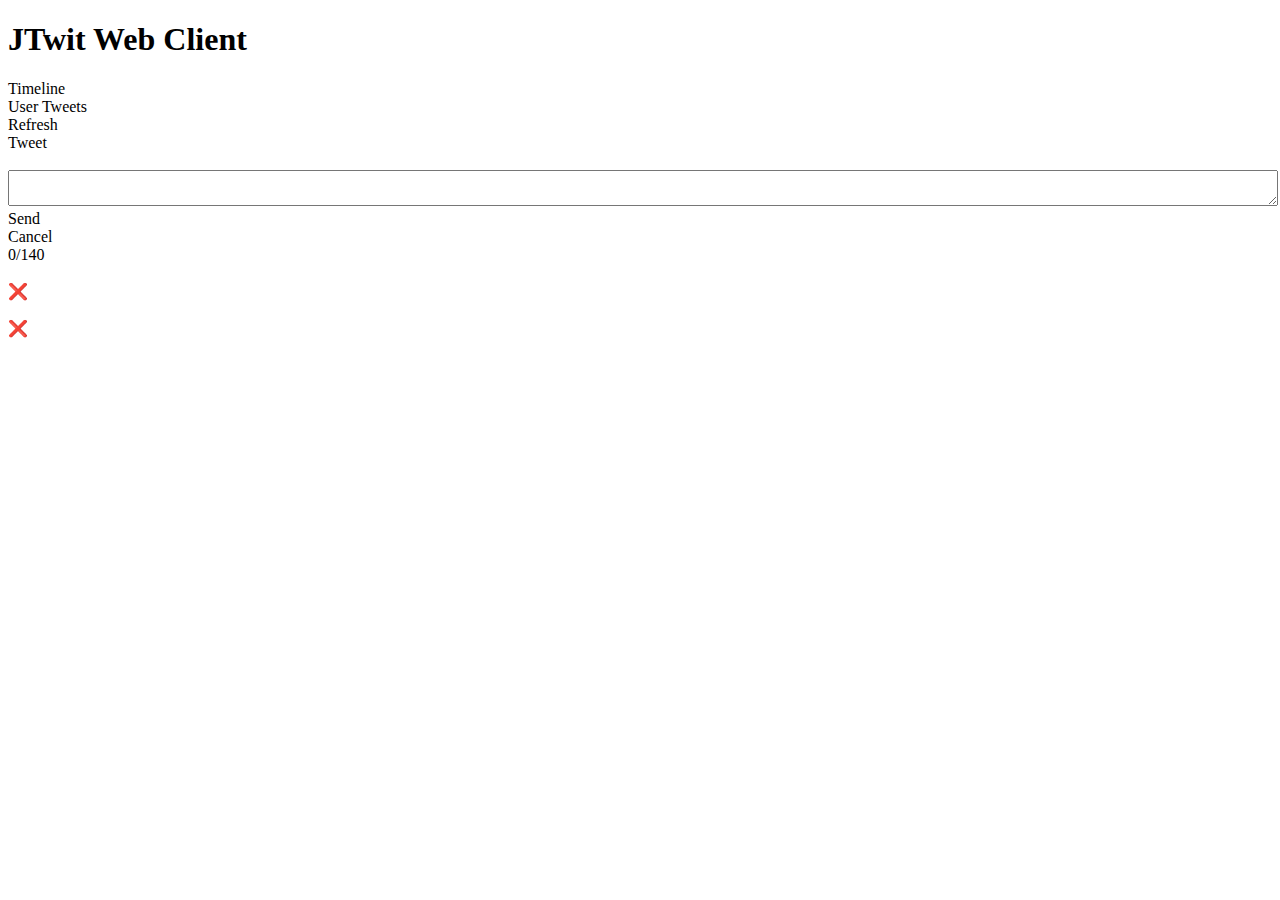
<file: src/main/resources/templates/twitter/home.html>
<!DOCTYPE HTML>
<html xmlns="http://www.w3.org/1999/xhtml"
	xmlns:th="http://www.thymeleaf.org">
<head>
<meta charset="utf-8" />
<meta http-equiv="Content-Type" content="text/html; charset=utf-8" />
<link rel="stylesheet" type="text/css" th:href="style.css" />
<script type="text/javascript" th:src="script.js"></script>
<title>JTwit Web Client Home</title>
</head>
<body>
	<div class="content">
		<header>
			<h1 class="headTitle">JTwit Web Client</h1>
		</header>
		<div class="back">
			<div class="menuBar">
				<div class="menuElement" onclick="showTimeline()">Timeline</div>
				<div class="menuElement" onclick="showUserTweets()">User
					Tweets</div>
				<div class="menuElement" onclick="refresh()">Refresh</div>
				<div class="tweetButton" onclick="tweetDialog()">Tweet</div>
			</div>
			<div class="tweetWindow" id="tweetWindow">
				<div class="tweet">
					<div class="profileImage">
						<img th:src="${user.userProfile.profileImageURL}" alt="" />
					</div>
					<div class="tweetBlock" style="width: 100%">
						<div class="uName" th:text="${user.userProfile.screenName}"></div>
						<div class="content">
							<textarea id="myTweet" style="width: 100%"
								onkeyup="countChars('myTweet','charCount');"
								onkeydown="countChars('myTweet','charCount');"
								onmouseout="countChars('myTweet','charCount');"></textarea>
						</div>
						<div class="actionRow">
							<div class="sendButton" onclick="sendTweet()">Send</div>
							<div class="sendButton" onclick="cancelTweet()">Cancel</div>
						</div>
					</div>
					<div class="charCount" id="charCount">0/140</div>
				</div>
			</div>
			<div class="userTweets" id="userTweets">
				<div class="tweet" th:each="tweet : ${user.userTimeline}">
					<div class="profileImage">
						<img th:src="${tweet.user.profileImageURL}" alt="" />
					</div>
					<div class="tweetBlock">
						<div class="uName" th:text="${tweet.user.screenName}"></div>
						<div class="content" th:text="${tweet.text}"
							th:href="'https://twitter.com/' + ${tweet.user.screenName}+ '/status/' + ${tweet.id}"
							onclick="openExternal(this)"></div>
						<div class="actionRow">
							<div class="retweet" th:unless="${tweet.retweeted}"
								th:onclick="'retweet(\'' + ${tweet.id} + '\',this);'"
								th:text="'🔃 '+${tweet.retweetCount}"></div>
							<div class="retweeted" th:if="${tweet.retweeted}"
								th:text="'🔃 '+${tweet.retweetCount}"></div>
							<div th:unless="${tweet.favorited}" class="like"
								th:onclick="'like(\'' + ${tweet.id} + '\',this);'"
								th:text="'♥ '+${tweet.favoriteCount}"></div>
							<div th:if="${tweet.favorited}" class="liked"
								th:onclick="'dislike(\'' + ${tweet.id} + '\',this);'"
								th:text="'♥ '+${tweet.favoriteCount}"></div>
							<div class="deleteTweet"
								th:onclick="'deleteTweet(\''+${tweet.id}+'\',this);'">❌</div>
						</div>
					</div>
				</div>
			</div>
			<div class="timeLine" id="timeLine">
				<div class="tweet" th:each="tweet : ${user.homeTimeline}">
					<div class="profileImage">
						<img th:src="${tweet.user.profileImageURL}" alt="" />
					</div>
					<div class="tweetBlock">
						<div class="uName" th:text="${tweet.user.screenName}"></div>
						<div class="content" th:text="${tweet.text}"
							th:href="'https://twitter.com/' + ${tweet.user.screenName}+ '/status/' + ${tweet.id}"
							onclick="openExternal(this)"></div>
						<div class="actionRow">
							<div class="retweet" th:unless="${tweet.retweeted}"
								th:onclick="'retweet(\'' + ${tweet.id} + '\',this);'"
								th:text="'🔃 '+${tweet.retweetCount}"></div>
							<div class="retweeted" th:if="${tweet.retweeted}"
								th:text="'🔃 '+${tweet.retweetCount}"></div>
							<div th:unless="${tweet.favorited}" class="like"
								th:onclick="'like(\'' + ${tweet.id} + '\',this);'"
								th:text="'♥ '+${tweet.favoriteCount}"></div>
							<div th:if="${tweet.favorited}" class="liked"
								th:onclick="'dislike(\'' + ${tweet.id} + '\',this);'"
								th:text="'♥ '+${tweet.favoriteCount}"></div>
							<div class="deleteTweet" th:if="${tweet.user.id eq user.userID}"
								th:onclick="'deleteTweet(\''+${tweet.id}+'\',this);'">❌</div>
						</div>
					</div>
				</div>
			</div>
		</div>
	</div>
</body>
</html>
</file>
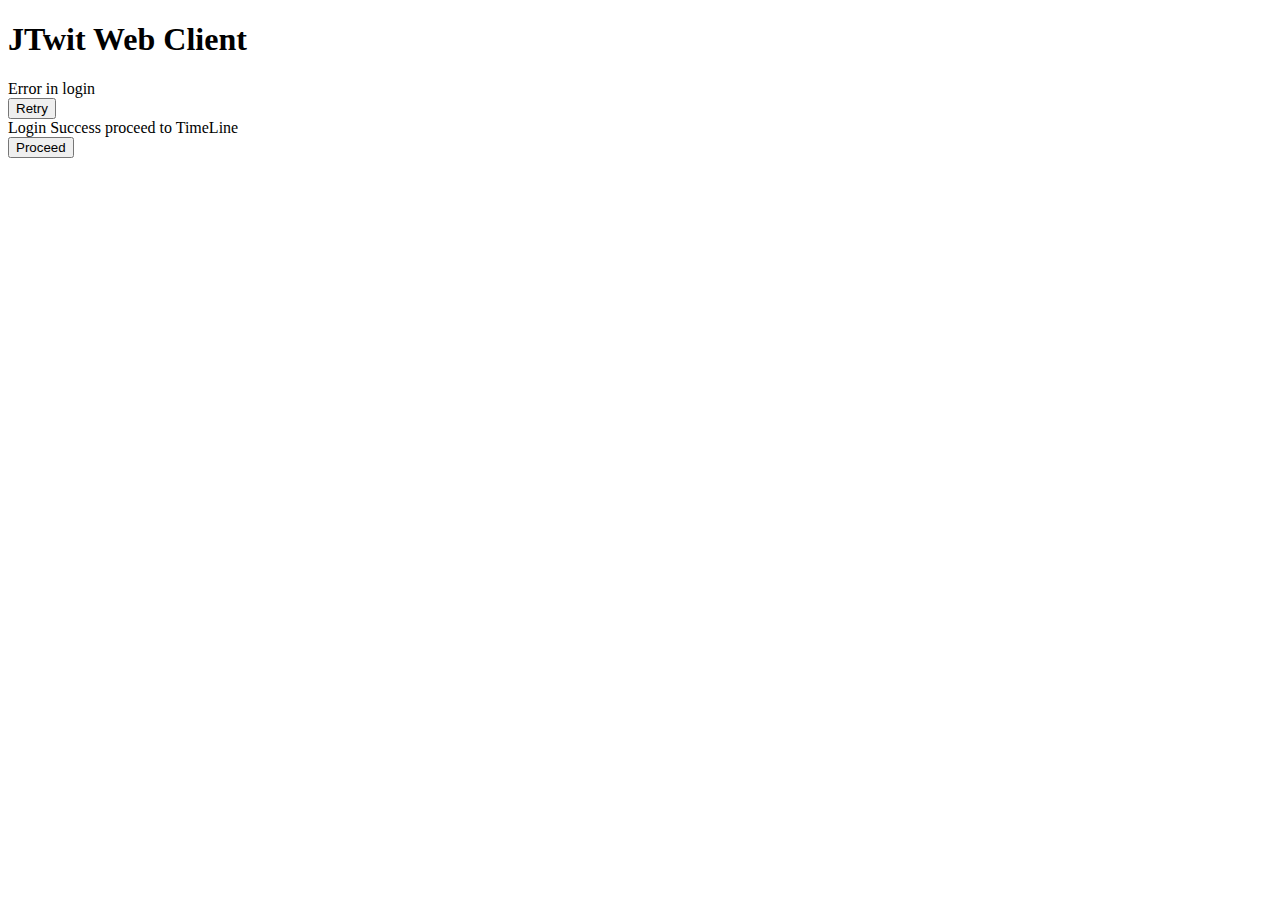
<file: src/main/resources/templates/twitter/loginConfirm.html>
<!DOCTYPE HTML>
<html xmlns="http://www.w3.org/1999/xhtml"
	xmlns:th="http://www.thymeleaf.org">
<head>
<meta charset="utf-8" />
<meta http-equiv="Content-Type" content="text/html; charset=utf-8" />
<link rel="stylesheet" type="text/css" th:href="style.css" />
<title>JTwit Web Client Home</title>
</head>
<body>
	<div class="content">
		<header>
			<h1 class="headTitle">JTwit Web Client</h1>

		</header>
		<div class="back">
			<form class="loginForm" th:if="${loginFailure}" action='/' method='get'>
				Error in login<br /> <input type="submit" value="Retry" />
			</form>

			<form class="loginForm" th:unless="${loginFailure}" action="/tweets" method="get">
				Login Success proceed to TimeLine
				<br /> <input type="submit" value="Proceed" />
			</form>
			<script th:inline="javascript">
				sessionStorage.uid=/*[[${userID}]]*/
			</script>
		</div>
	</div>
</body>
</html>
</file>
